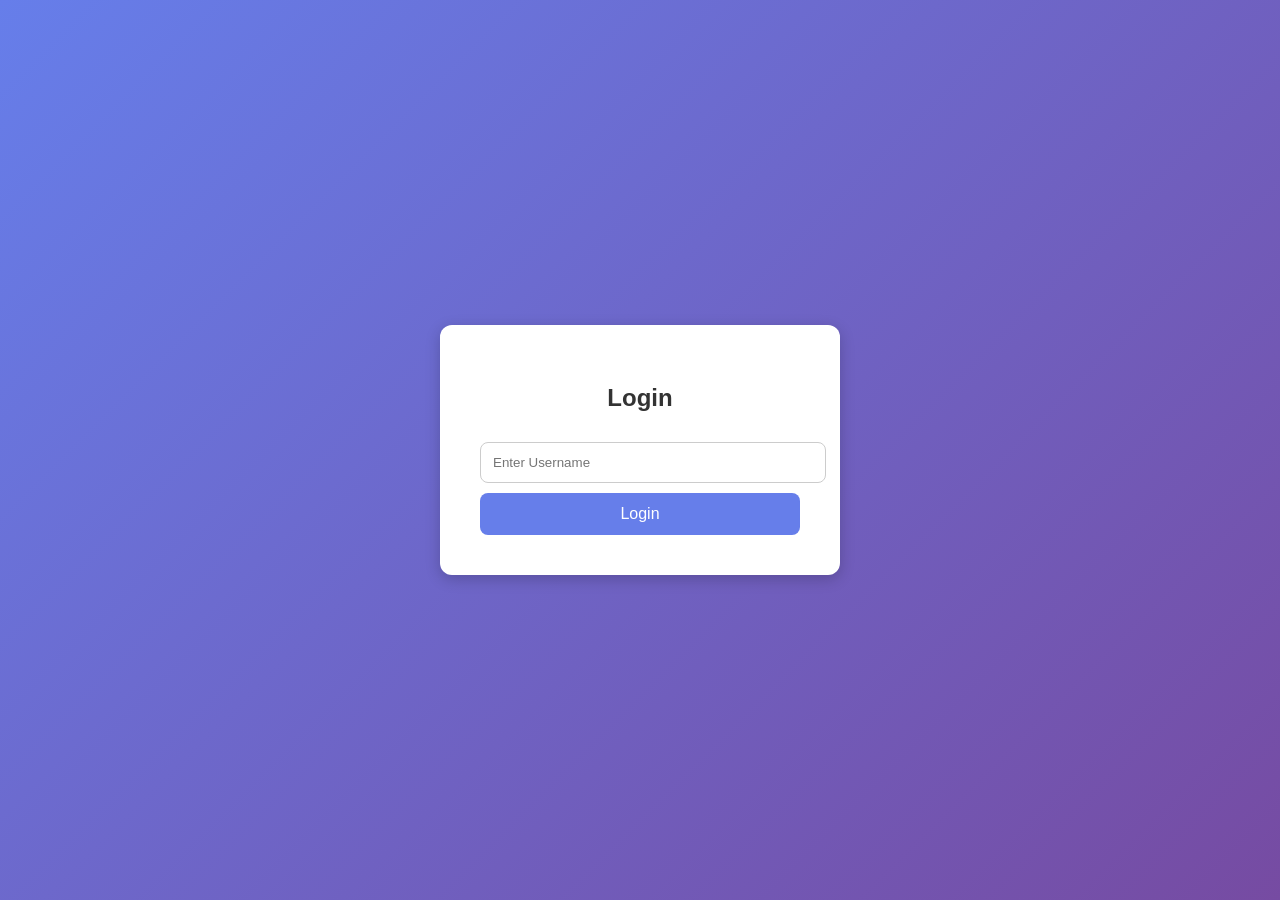
<file: login.html>
<!DOCTYPE html>
<html lang="en">
<head>
  <meta charset="UTF-8">
  <meta name="viewport" content="width=device-width, initial-scale=1.0">
  <title>Login - Smart Fitness Route Advisor</title>
  <style>
    body {
      margin: 0;
      font-family: Arial, sans-serif;
      background: linear-gradient(135deg, #667eea, #764ba2);
      height: 100vh;
      display: flex;
      justify-content: center;
      align-items: center;
    }
    .login-box {
      background: #fff;
      padding: 40px;
      border-radius: 12px;
      box-shadow: 0 4px 15px rgba(0,0,0,0.2);
      width: 320px;
      text-align: center;
    }
    .login-box h2 {
      margin-bottom: 20px;
      color: #333;
    }
    .login-box input {
      width: 100%;
      padding: 12px;
      margin: 10px 0;
      border-radius: 8px;
      border: 1px solid #ccc;
    }
    .login-box button {
      width: 100%;
      padding: 12px;
      border: none;
      border-radius: 8px;
      background: #667eea;
      color: #fff;
      font-size: 16px;
      cursor: pointer;
    }
    .login-box button:hover {
      background: #5640d1;
    }
  </style>
</head>
<body>
  <div class="login-box">
    <h2>Login</h2>
    <input type="text" id="username" placeholder="Enter Username">
    <button onclick="login()">Login</button>
  </div>

  <script>
    function login() {
      const user = document.getElementById('username').value.trim();
      if(user) {
        localStorage.setItem("username", user);
        window.location.href = "dashboard.html";
      } else {
        alert("Please enter username");
      }
    }
  </script>
</body>
</html>
</file>
